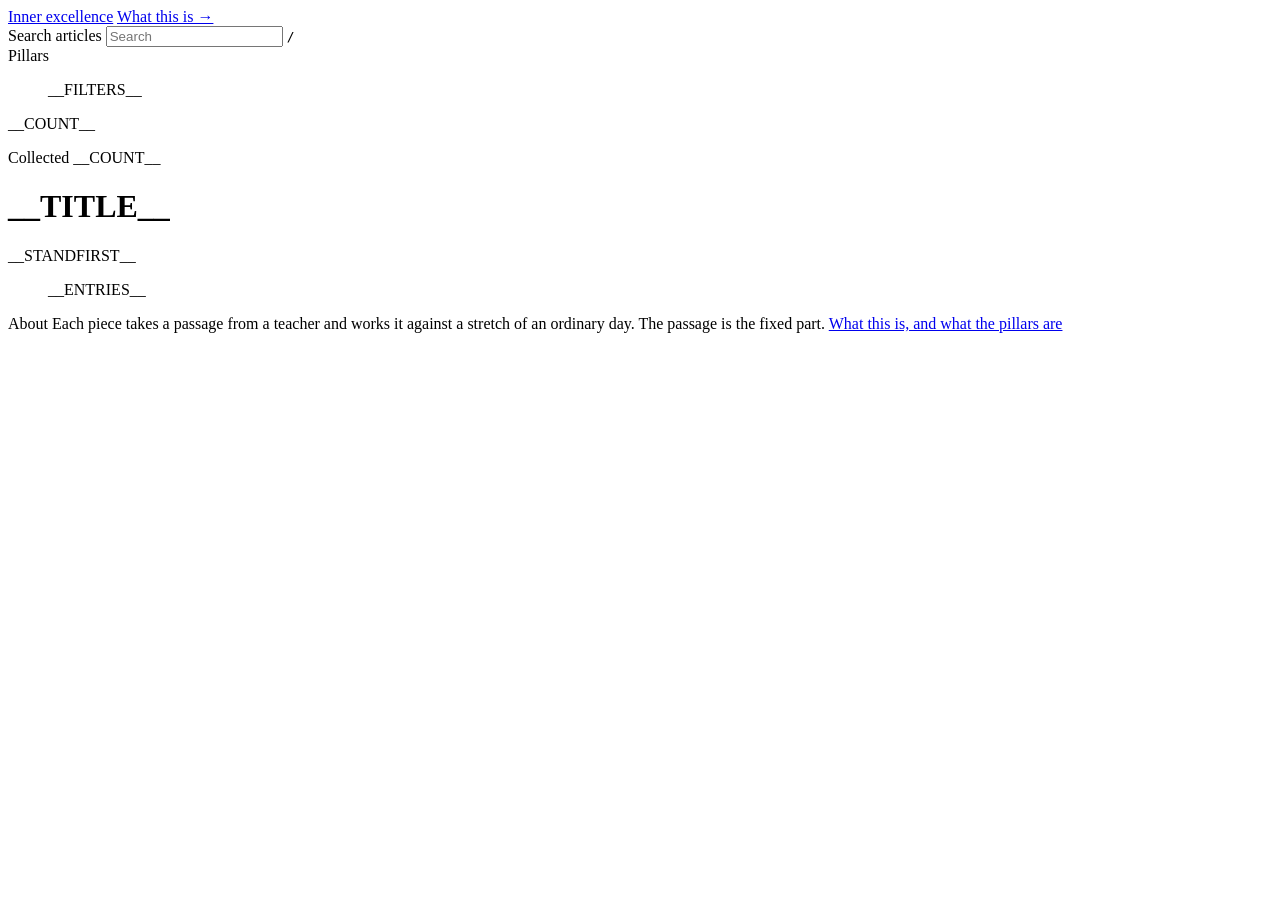
<file: theme/index.html>
<!doctype html>
<html lang="en">
<head>
<meta charset="utf-8">
<meta name="viewport" content="width=device-width, initial-scale=1, viewport-fit=cover">
<title>__TITLE__</title>
<meta name="description" content="__DESCRIPTION__">
<meta property="og:type" content="article">
<meta property="og:title" content="__TITLE__">
<meta property="og:description" content="__DESCRIPTION__">
<meta name="twitter:card" content="summary">
<link rel="preconnect" href="https://fonts.googleapis.com">
<link rel="preconnect" href="https://fonts.gstatic.com" crossorigin>
<link rel="stylesheet" href="https://fonts.googleapis.com/css2?family=Newsreader:ital,opsz,wght@0,6..72,300..700;1,6..72,300..600&family=IBM+Plex+Mono:wght@400;500&display=swap">
<style>
__CSS__
</style>
<script>document.documentElement.classList.add("js");</script>
</head>
<body>

<div class="shell" data-collection>
  <aside class="rail">
    <a class="wordmark" href="./">Inner excellence</a>

    <a class="rail-link" href="about.html">What this is &#8594;</a>

    <form class="finder js-only" role="search" onsubmit="return false">
      <label class="sr-only" for="q">Search articles</label>
      <input id="q" type="search" placeholder="Search" autocomplete="off"
             autocapitalize="off" spellcheck="false" enterkeyhint="search">
      <kbd aria-hidden="true">/</kbd>
    </form>

    <nav class="facets js-only" aria-label="Filter by pillar">
      <span class="rail-label" id="facet-label">Pillars</span>
      <ul aria-labelledby="facet-label">
__FILTERS__
      </ul>
    </nav>

    <p class="tally js-only" id="tally" aria-live="polite">__COUNT__</p>
  </aside>

  <main class="stream">
    <header>
      <div class="meta">
        <span class="pillar">Collected</span>
        <span>__COUNT__</span>
      </div>
      <h1>__TITLE__</h1>
      <p class="standfirst">__STANDFIRST__</p>
    </header>

    <ul class="entries">
__ENTRIES__
    </ul>

    <p class="empty" id="empty" hidden>
      Nothing here matches that. <button type="button" id="clear">Clear the filters</button>
    </p>

    <footer>
      <span class="src-label">About</span>
      <span>Each piece takes a passage from a teacher and works it against a</span>
      <span>stretch of an ordinary day. The passage is the fixed part.</span>
      <a class="home" href="about.html">What this is, and what the pillars are</a>
    </footer>
  </main>
</div>

<script>
__JS__
</script>
</body>
</html>
</file>
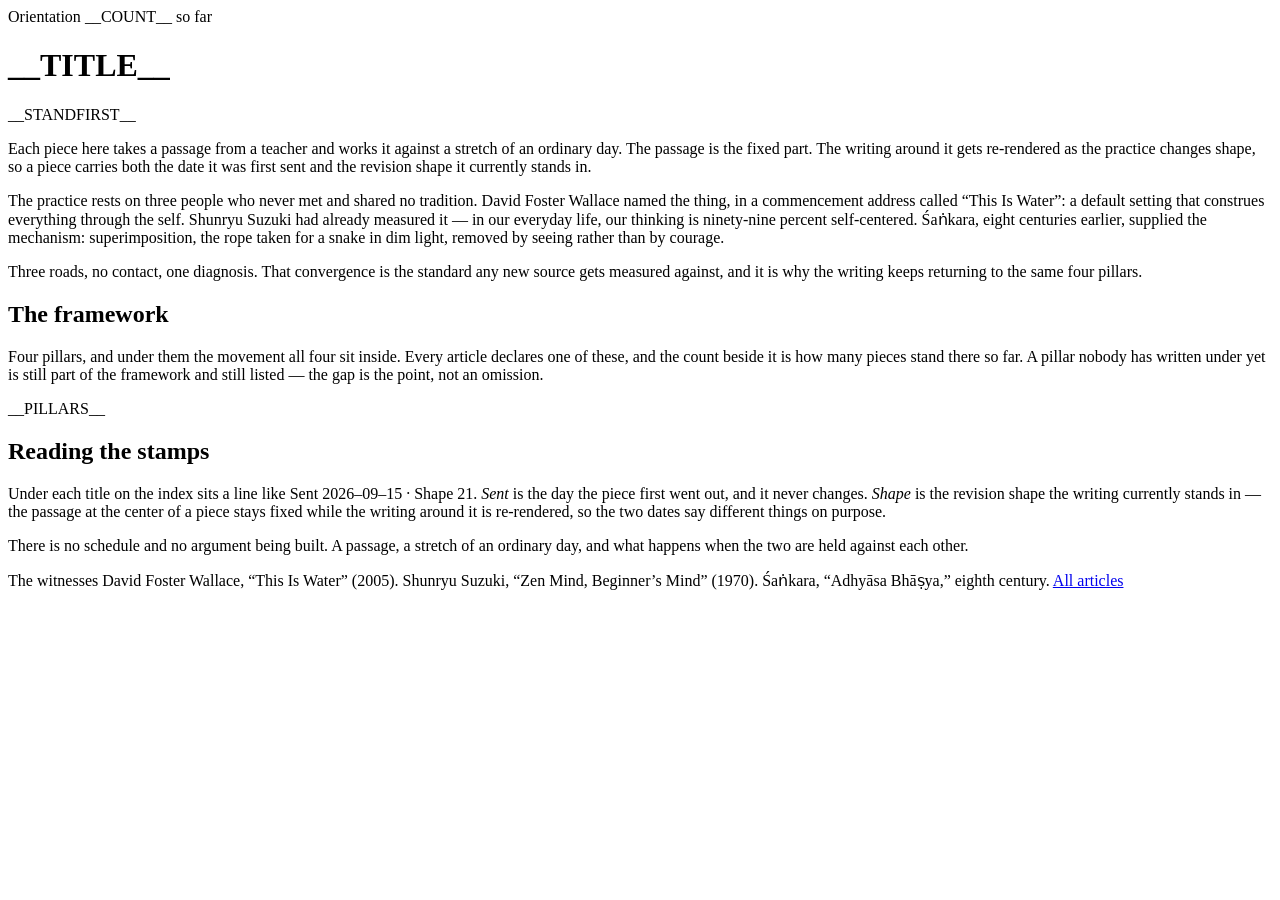
<file: theme/about.html>
<!doctype html>
<html lang="en">
<head>
<meta charset="utf-8">
<meta name="viewport" content="width=device-width, initial-scale=1, viewport-fit=cover">
<title>__TITLE__</title>
<meta name="description" content="__DESCRIPTION__">
<meta property="og:type" content="article">
<meta property="og:title" content="__TITLE__">
<meta property="og:description" content="__DESCRIPTION__">
<meta name="twitter:card" content="summary">
<link rel="preconnect" href="https://fonts.googleapis.com">
<link rel="preconnect" href="https://fonts.gstatic.com" crossorigin>
<link rel="stylesheet" href="https://fonts.googleapis.com/css2?family=Newsreader:ital,opsz,wght@0,6..72,300..700;1,6..72,300..600&family=IBM+Plex+Mono:wght@400;500&display=swap">
<style>
__CSS__
</style>
</head>
<body>

<div class="page">
  <header>
    <div class="meta">
      <span class="pillar">Orientation</span>
      <span>__COUNT__ so far</span>
    </div>
    <h1>__TITLE__</h1>
    <p class="standfirst">__STANDFIRST__</p>
  </header>

  <article class="body">
    <p class="lede">Each piece here takes a passage from a teacher and works it against a stretch of an ordinary day. The passage is the fixed part. The writing around it gets re-rendered as the practice changes shape, so a piece carries both the date it was first sent and the revision shape it currently stands in.</p>

    <p>The practice rests on three people who never met and shared no tradition. David Foster Wallace named the thing, in a commencement address called &ldquo;This Is Water&rdquo;: a default setting that construes everything through the self. Shunryu Suzuki had already measured it &mdash; in our everyday life, our thinking is ninety-nine percent self-centered. &#346;a&#7749;kara, eight centuries earlier, supplied the mechanism: superimposition, the rope taken for a snake in dim light, removed by seeing rather than by courage.</p>

    <p>Three roads, no contact, one diagnosis. That convergence is the standard any new source gets measured against, and it is why the writing keeps returning to the same four pillars.</p>

    <h2 id="pillars">The framework</h2>

    <p>Four pillars, and under them the movement all four sit inside. Every article declares one of these, and the count beside it is how many pieces stand there so far. A pillar nobody has written under yet is still part of the framework and still listed &mdash; the gap is the point, not an omission.</p>

    <dl class="pillars">
__PILLARS__
    </dl>

    <h2 id="stamps">Reading the stamps</h2>

    <p>Under each title on the index sits a line like <span class="stamp-eg">Sent 2026&#8211;09&#8211;15 &middot; Shape 21</span>. <em>Sent</em> is the day the piece first went out, and it never changes. <em>Shape</em> is the revision shape the writing currently stands in &mdash; the passage at the center of a piece stays fixed while the writing around it is re-rendered, so the two dates say different things on purpose.</p>

    <p class="close">There is no schedule and no argument being built. A passage, a stretch of an ordinary day, and what happens when the two are held against each other.</p>
  </article>

  <footer>
    <span class="src-label">The witnesses</span>
    <span>David Foster Wallace, &ldquo;This Is Water&rdquo; (2005).</span>
    <span>Shunryu Suzuki, &ldquo;Zen Mind, Beginner&rsquo;s Mind&rdquo; (1970).</span>
    <span>&#346;a&#7749;kara, &ldquo;Adhy&#257;sa Bh&#257;&#7779;ya,&rdquo; eighth century.</span>
    <a class="home" href="./">All articles</a>
  </footer>
</div>
</body>
</html>
</file>
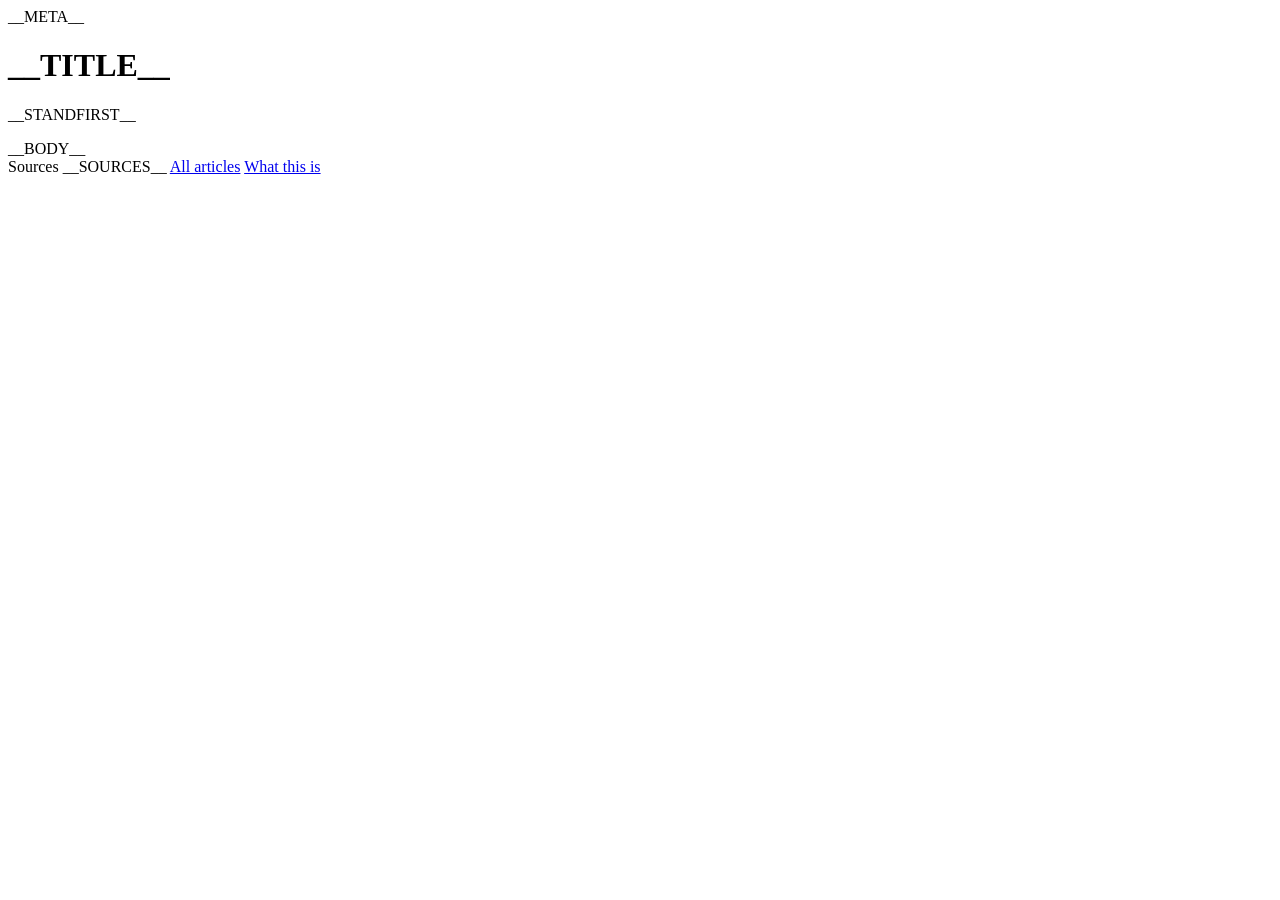
<file: theme/post.html>
<!doctype html>
<html lang="en">
<head>
<meta charset="utf-8">
<meta name="viewport" content="width=device-width, initial-scale=1, viewport-fit=cover">
<title>__TITLE__</title>
<meta name="description" content="__DESCRIPTION__">
<meta property="og:type" content="article">
<meta property="og:title" content="__TITLE__">
<meta property="og:description" content="__DESCRIPTION__">
<meta name="twitter:card" content="summary">
<link rel="preconnect" href="https://fonts.googleapis.com">
<link rel="preconnect" href="https://fonts.gstatic.com" crossorigin>
<link rel="stylesheet" href="https://fonts.googleapis.com/css2?family=Newsreader:ital,opsz,wght@0,6..72,300..700;1,6..72,300..600&family=IBM+Plex+Mono:wght@400;500&display=swap">
<style>
__CSS__
</style>
</head>
<body>

<div class="page">
  <header>
    <div class="meta">
__META__
    </div>
    <h1>__TITLE__</h1>
    <p class="standfirst">__STANDFIRST__</p>
  </header>

  <article class="body">
__BODY__
  </article>

  <footer>
    <span class="src-label">Sources</span>
__SOURCES__
    <a class="home" href="./">All articles</a>
    <a class="home" href="about.html">What this is</a>
  </footer>
</div>
</body>
</html>
</file>
